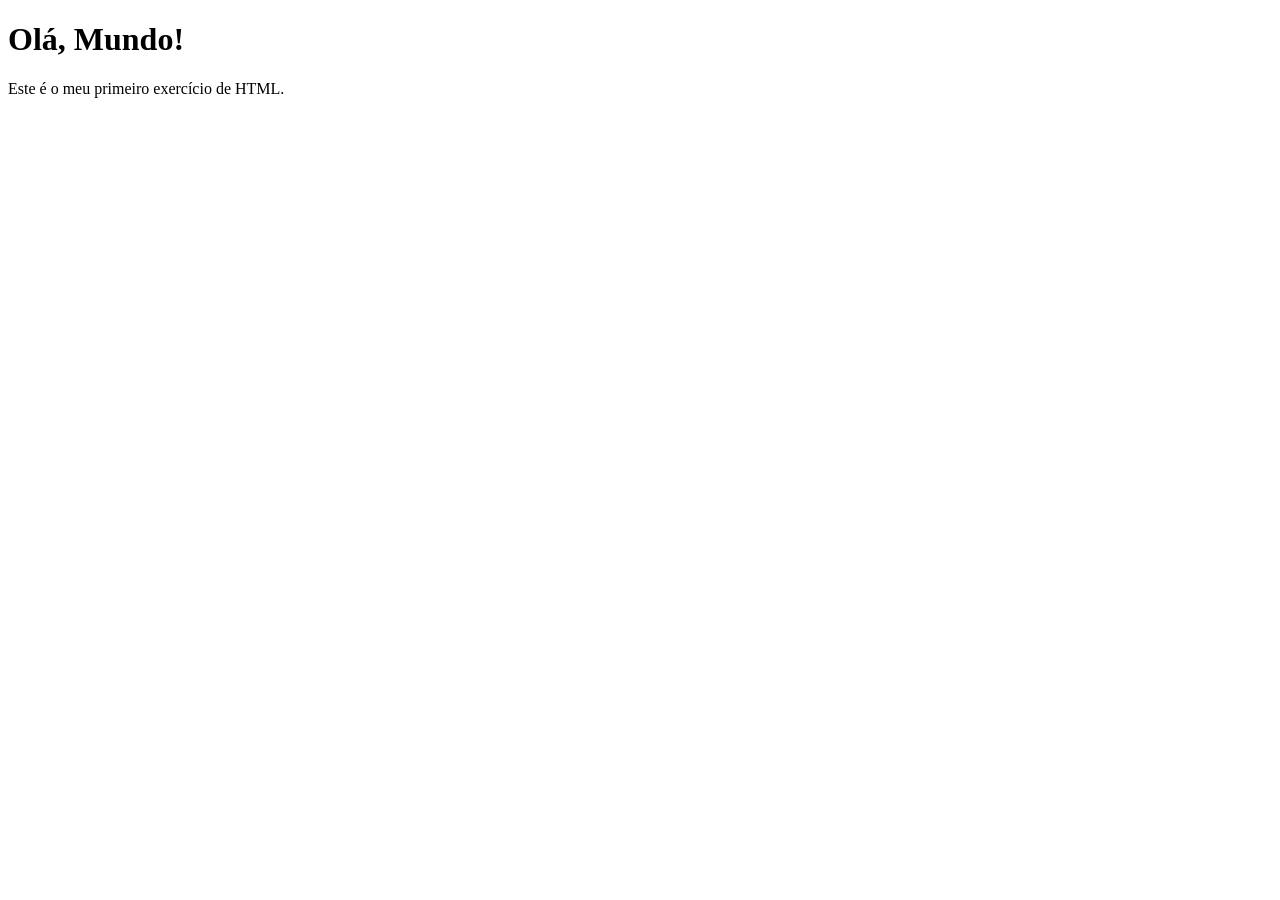
<file: Exercicios/ex 001/index.html>
<!DOCTYPE html>
<html lang="pt-br">
<head>
    <meta charset="UTF-8">
    <meta name="viewport" content="width=device-width, initial-scale=1.0">
    <title> Meu primeiro exercício</title>
</head>
<body>
    <h1>Olá, Mundo!</h1>
    <p>Este é o meu primeiro exercício de HTML.</p>
    
</body>
</html>
</file>
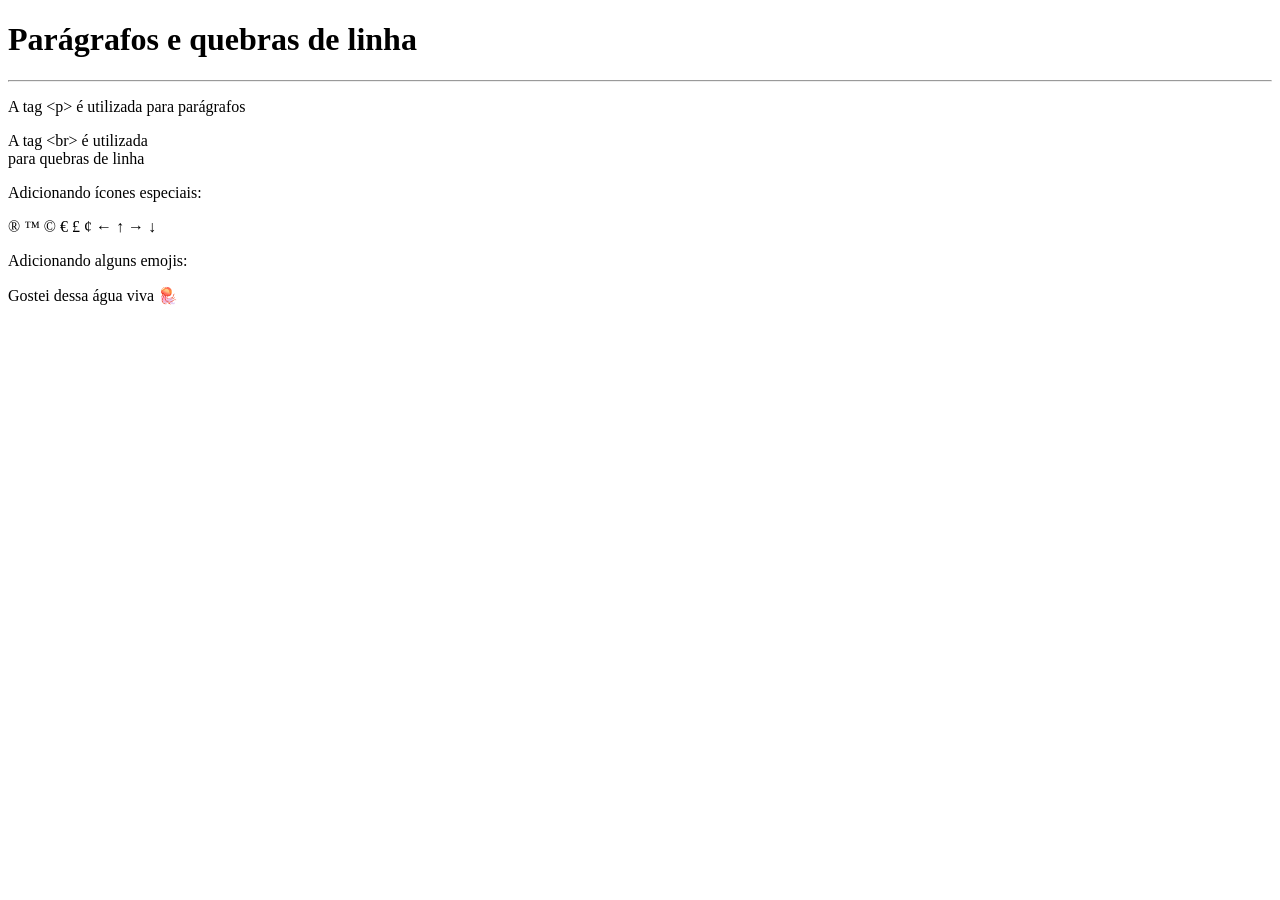
<file: Exercicios/ex 002/index.html>
<!DOCTYPE html>
<html lang="pt-br">
<head>
    <meta charset="UTF-8">
    <meta name="viewport" content="width=device-width, initial-scale=1.0">
    <title> Parágrados </title>
</head>
<body>
    <h1> Parágrafos e quebras de linha </h1>
    <hr>
    <p> A tag &lt;p&gt; é utilizada para parágrafos </p>
    <p> A tag &lt;br&gt; é utilizada <br>para quebras de linha </p>

    <p> Adicionando ícones especiais:</p>
    &reg;
    &trade;
    &copy;
    &euro;
    &pound;
    &cent;
    &larr;
    &uarr;
    &rarr;
    &darr;

    <p> Adicionando alguns emojis: </p>
    <p> Gostei dessa água viva 🪼</p>

    
</body>
</html>
</file>
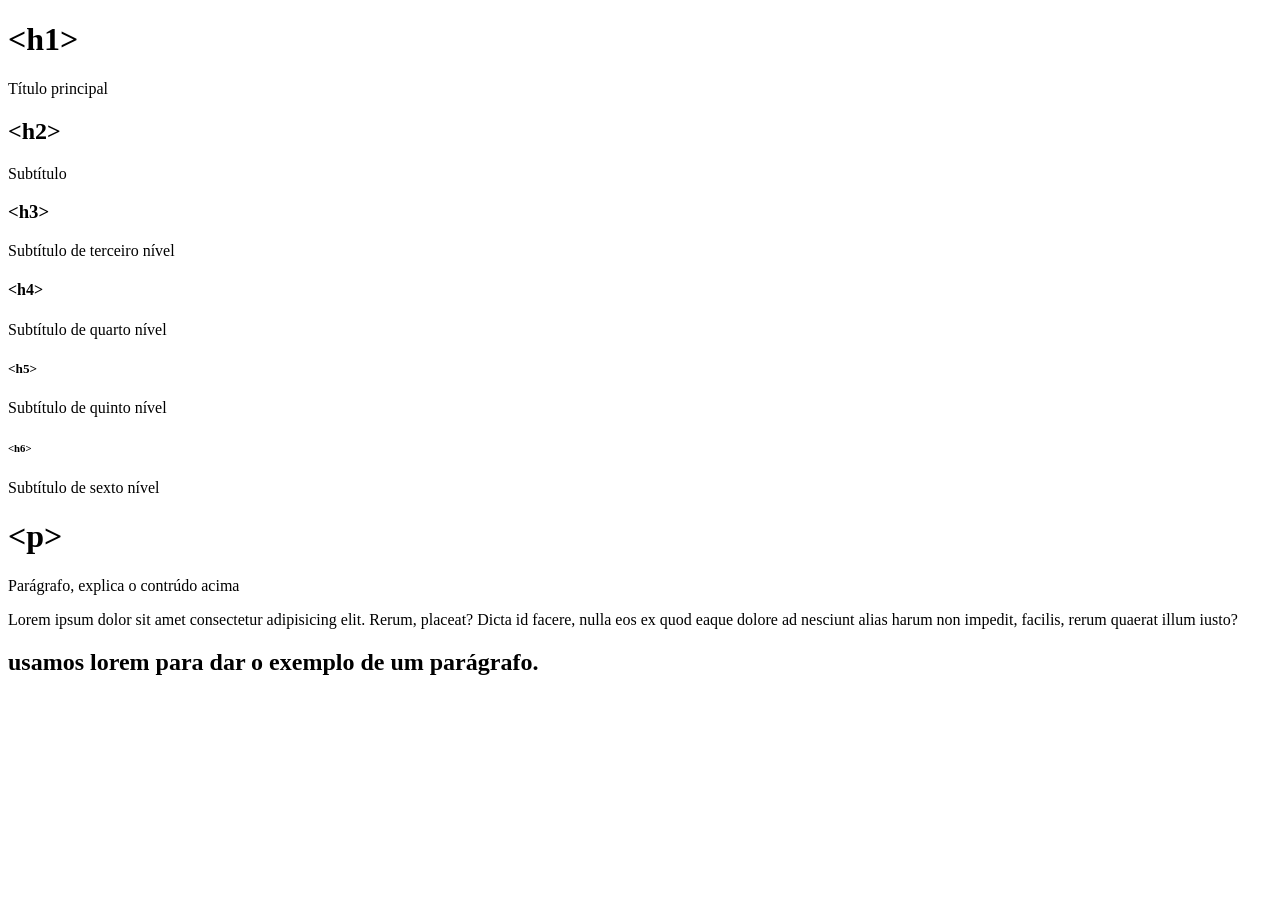
<file: Exercicios/ex 005/index.html>
<!DOCTYPE html>
<html lang="pt-br">
<head>
    <meta charset="UTF-8">
    <meta name="viewport" content="width=device-width, initial-scale=1.0">
    <title>Hierarquia de títulos</title>
</head>
<body>
    <h1> &lt;h1&gt; </h1>
    <p>Título principal</p>
    <h2> &lt;h2&gt; </h2>
    <p>Subtítulo</p>    
    <h3> &lt;h3&gt; </h3>
    <p>Subtítulo de terceiro nível</p>
    <h4> &lt;h4&gt; </h4>
    <p>Subtítulo de quarto nível</p>
    <h5> &lt;h5&gt; </h5>
    <p>Subtítulo de quinto nível</p>
    <h6> &lt;h6&gt; </h6>
    <p>Subtítulo de sexto nível</p>
    <h1> &lt;p&gt; </h1>
    <p>Parágrafo, explica o contrúdo acima</p>
    <p>Lorem ipsum dolor sit amet consectetur adipisicing elit. Rerum, placeat? Dicta id facere, nulla eos ex quod eaque dolore ad nesciunt alias harum non impedit, facilis, rerum quaerat illum iusto?</p>
    <h2> usamos lorem para dar o exemplo de um parágrafo.</h2>
    

    
</body>
</html>
</file>
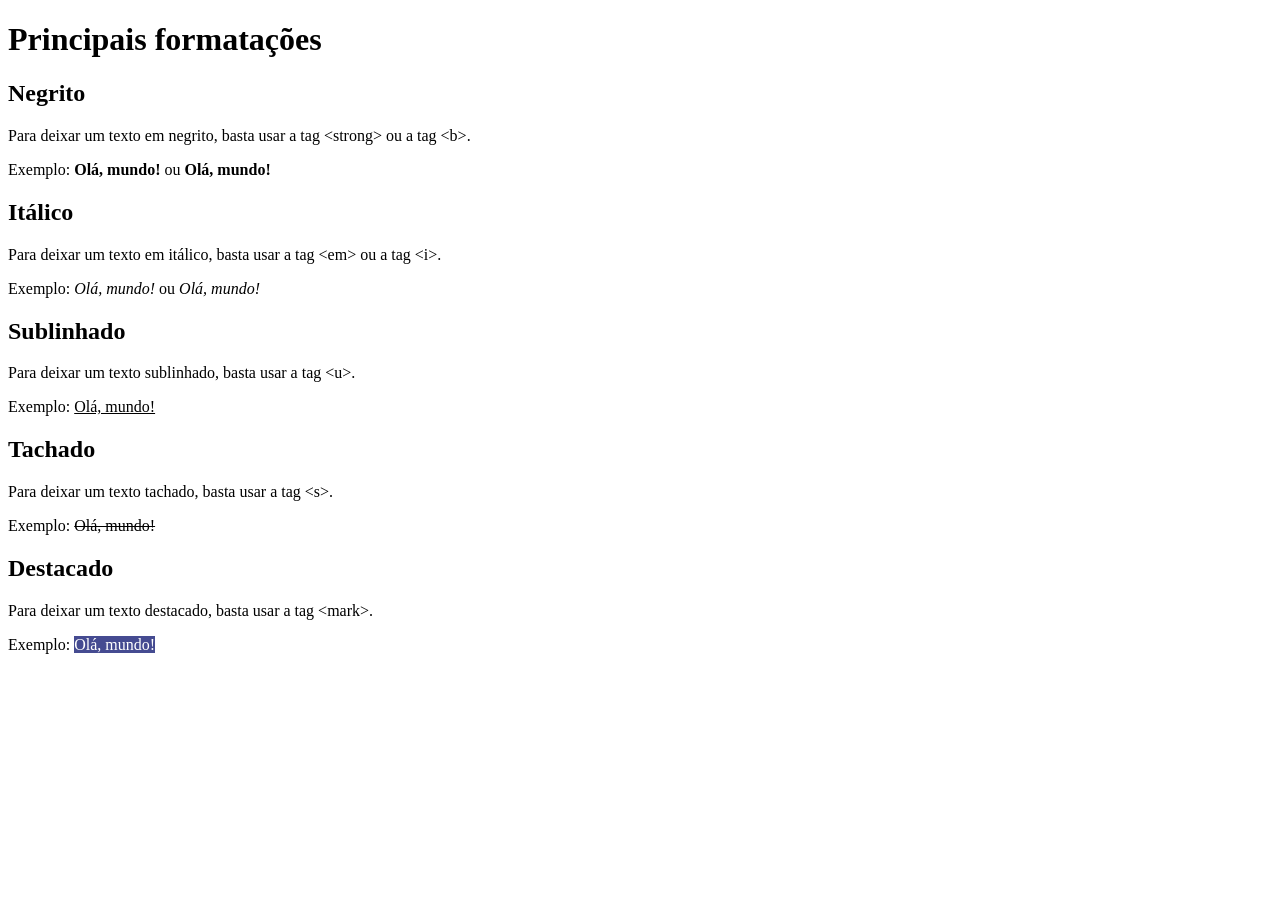
<file: Exercicios/ex 006/index.html>
<!DOCTYPE html>
<html lang="pt-br">
<head>
    <meta charset="UTF-8">
    <meta name="viewport" content="width=device-width, initial-scale=1.0">
    <title>Formatação de textos</title>
    <style>
        mark {
            background-color: rgb(69, 75, 145);
            color:white;
        }
    </style>
</head>
<body>
    <h1> Principais formatações </h1>
    <h2> Negrito </h2>
    <p> Para deixar um texto em negrito, basta usar a tag &lt;strong&gt; ou a tag &lt;b&gt;. </p>
    <p>Exemplo: <b>Olá, mundo!</b> ou <strong>Olá, mundo!</strong></p>
    <h2> Itálico </h2>
    <p> Para deixar um texto em itálico, basta usar a tag &lt;em&gt; ou a tag &lt;i&gt;. </p>
    <p>Exemplo: <em>Olá, mundo!</em> ou <i>Olá, mundo!</i></p>
    <h2> Sublinhado </h2>
    <p> Para deixar um texto sublinhado, basta usar a tag &lt;u&gt;. </p>
    <p>Exemplo: <u>Olá, mundo!</u></p>
    <h2> Tachado </h2>
    <p> Para deixar um texto tachado, basta usar a tag &lt;s&gt;. </p>
    <p>Exemplo: <s>Olá, mundo!</s></p>
    <h2> Destacado </h2>
    <p> Para deixar um texto destacado, basta usar a tag &lt;mark&gt;. </p>
    <p>Exemplo: <mark>Olá, mundo!</mark></p>

    
</body>
</html>
</file>
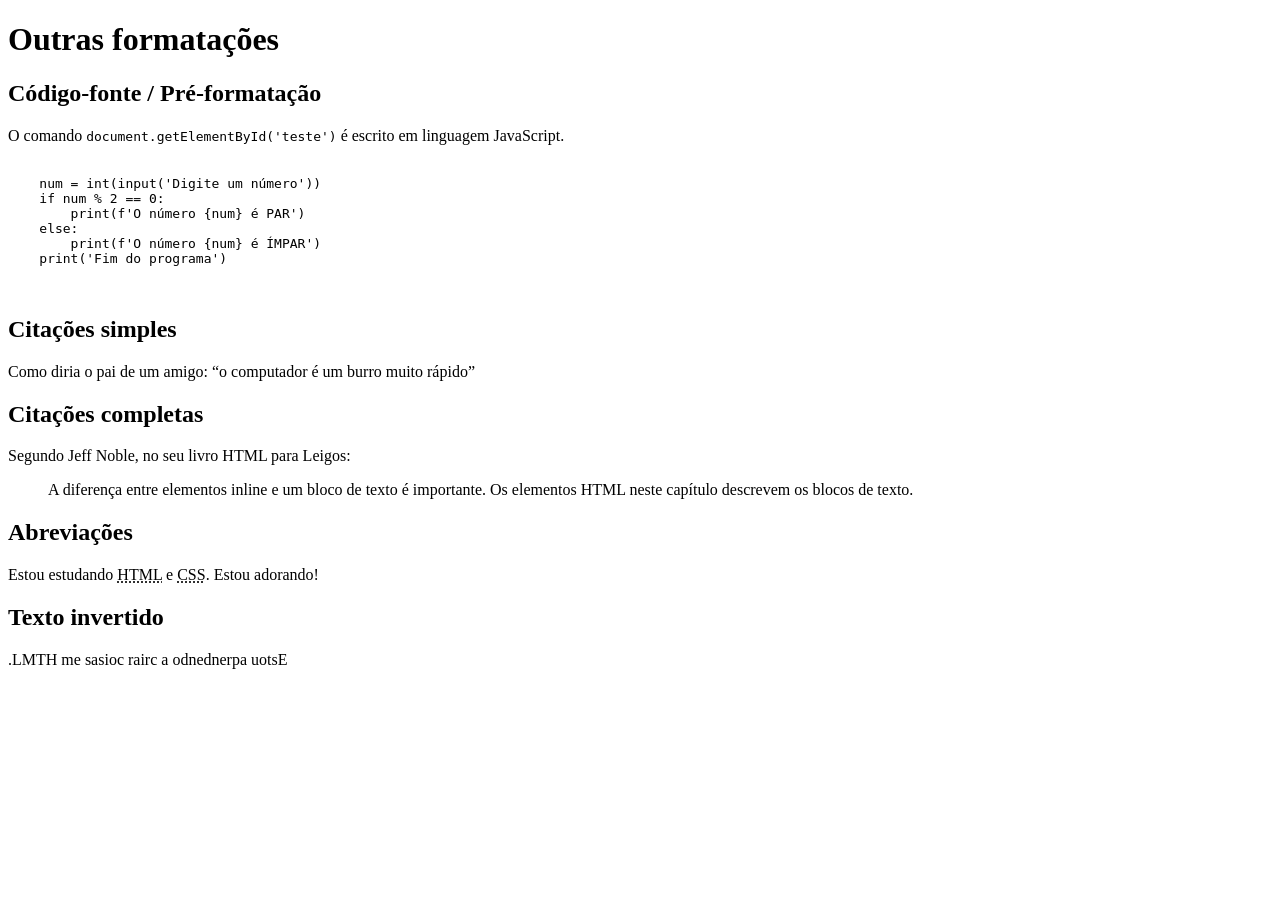
<file: Exercicios/ex 007/index.html>
<!DOCTYPE html>
<html lang="pt-br">
<head>
    <meta charset="UTF-8">
    <meta name="viewport" content="width=device-width, initial-scale=1.0">
    <title>Outras funções</title>
</head>
<body>
    <h1>Outras formatações</h1>
    <h2>Código-fonte / Pré-formatação</h2>
    <p>O comando <code>document.getElementById('teste')</code> é escrito em linguagem JavaScript.</p>
    <pre>
        <code>
    num = int(input('Digite um número'))
    if num % 2 == 0:
        print(f'O número {num} é PAR')
    else:
        print(f'O número {num} é ÍMPAR')
    print('Fim do programa')
        </code>
    </pre>
    <h2>Citações simples</h2>
    <p>Como diria o pai de um amigo: <q>o computador é um burro muito rápido</q></p>
    <h2>Citações completas</h2>
    <p>Segundo Jeff Noble, no seu livro HTML para Leigos:</p>
    <blockquote cite="https://books.google.com.br/books?id=E8ZtDwAAQBAJ&pg=PA17&dq=HTML&hl=pt-BR&sa=X&ved=0ahUKEwjH5-PevNboAhVNIbkGHcoxCOgQ6AEIOjAC#v=onepage&q=HTML&f=false">
        A diferença entre elementos inline e um bloco de texto é importante. Os elementos HTML neste capítulo descrevem os blocos de texto.
    </blockquote>
    <h2>Abreviações</h2>
    <p>Estou estudando <abbr title="HyperText Markup Language">HTML</abbr> e <abbr title="Cascading Style Sheets">CSS</abbr>. Estou adorando!</p>
    <h2>Texto invertido</h2>
    <p><bdo dir="rtl">Estou aprendendo a criar coisas em HTML.</bdo></p>
    
</body>
</html>
</file>
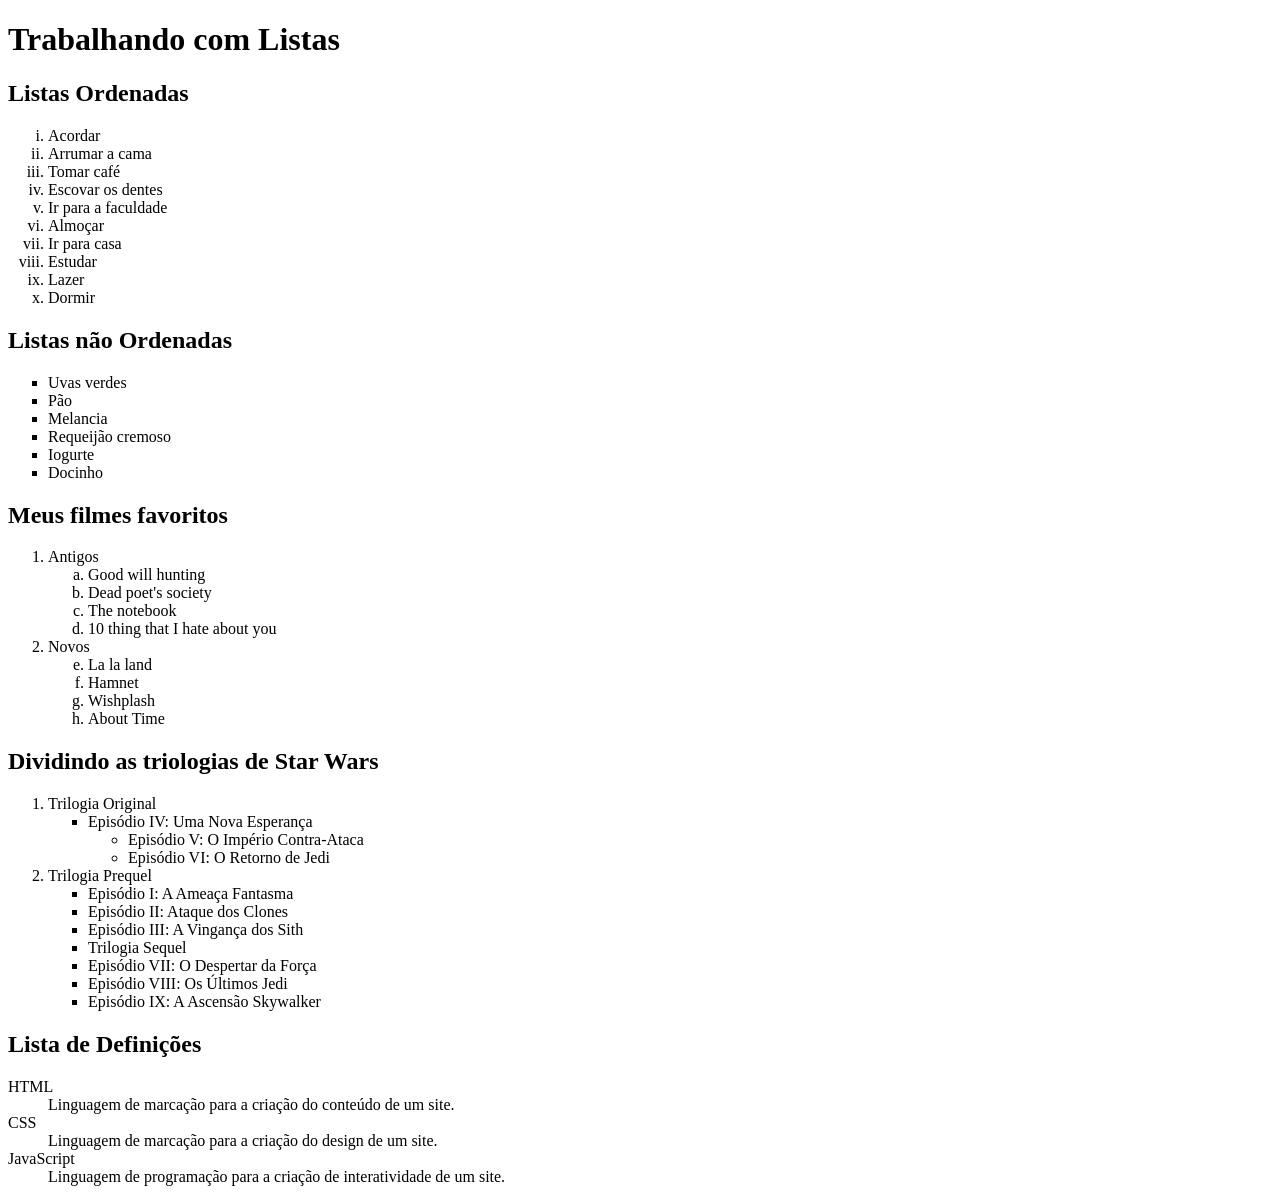
<file: Exercicios/ex 008/index.html>
<!DOCTYPE html>
<html lang="pt-br">
<head>
    <meta charset="UTF-8">
    <meta name="viewport" content="width=device-width, initial-scale=1.0">
    <title>Listas</title>
</head>
<body>
     <h1>Trabalhando com Listas</h1>
    <h2>Listas Ordenadas</h2>
    <ol type="i"> <!-- 1 A a I i -->
        <li>Acordar</li>
        <li>Arrumar a cama</li>
        <li>Tomar café</li>
        <li>Escovar os dentes</li>
        <li>Ir para a faculdade</li>
        <li>Almoçar</li>
        <li>Ir para casa</li>
        <li>Estudar</li>
        <li>Lazer</li>
        <li>Dormir</li>
    </ol>
    <h2>Listas não Ordenadas</h2>
    <ul type="square"> <!-- disc circle square -->
        <li>Uvas verdes</li>
        <li>Pão</li>
        <li>Melancia</li>
        <li>Requeijão cremoso</li>
        <li>Iogurte</li>
        <li>Docinho</li>
    </ul>
    <h2>Meus filmes favoritos</h2>
    <ol>
        <li>Antigos</li>
        <ol type="a">
            <li>Good will hunting</li>
            <li>Dead poet's society</li>
            <li>The notebook</li>
            <li>10 thing that I hate about you</li>
        </ol>
        <li>Novos</li>
        <ol type="a" start="5">
            <li>La la land</li>
            <li>Hamnet</li>
            <li>Wishplash</li>
            <li>About Time</li>
        </ol>
    </ol>
    <h2> Dividindo as triologias de Star Wars </h2>
    <ol>
        <li>Trilogia Original</li>
        <ul type="square">
            <li>Episódio IV: Uma Nova Esperança</li>
            <ul type="circle">
                <li>Episódio V: O Império Contra-Ataca</li>
                <li>Episódio VI: O Retorno de Jedi</li>
            </ul>
        </ul>
        <li>Trilogia Prequel</li>
        <ul type="square">
            <li>Episódio I: A Ameaça Fantasma</li>
            <li>Episódio II: Ataque dos Clones</li>
            <li>Episódio III: A Vingança dos Sith</li>
        </ul>
        <ul type="square">
            <li>Trilogia Sequel</li>
            <li>Episódio VII: O Despertar da Força</li>
            <li>Episódio VIII: Os Últimos Jedi</li>
            <li>Episódio IX: A Ascensão Skywalker</li>
        </ul>
    </ol>
    <h2>Lista de Definições</h2>
    <dl>
        <dt>HTML</dt>
        <dd>Linguagem de marcação para a criação do conteúdo de um site.</dd>
        <dt>CSS</dt>
        <dd>Linguagem de marcação para a criação do design de um site.</dd>
        <dt>JavaScript</dt>
        <dd>Linguagem de programação para a criação de interatividade de um site.</dd>
    </dl>
    
</body>
</html>
</file>
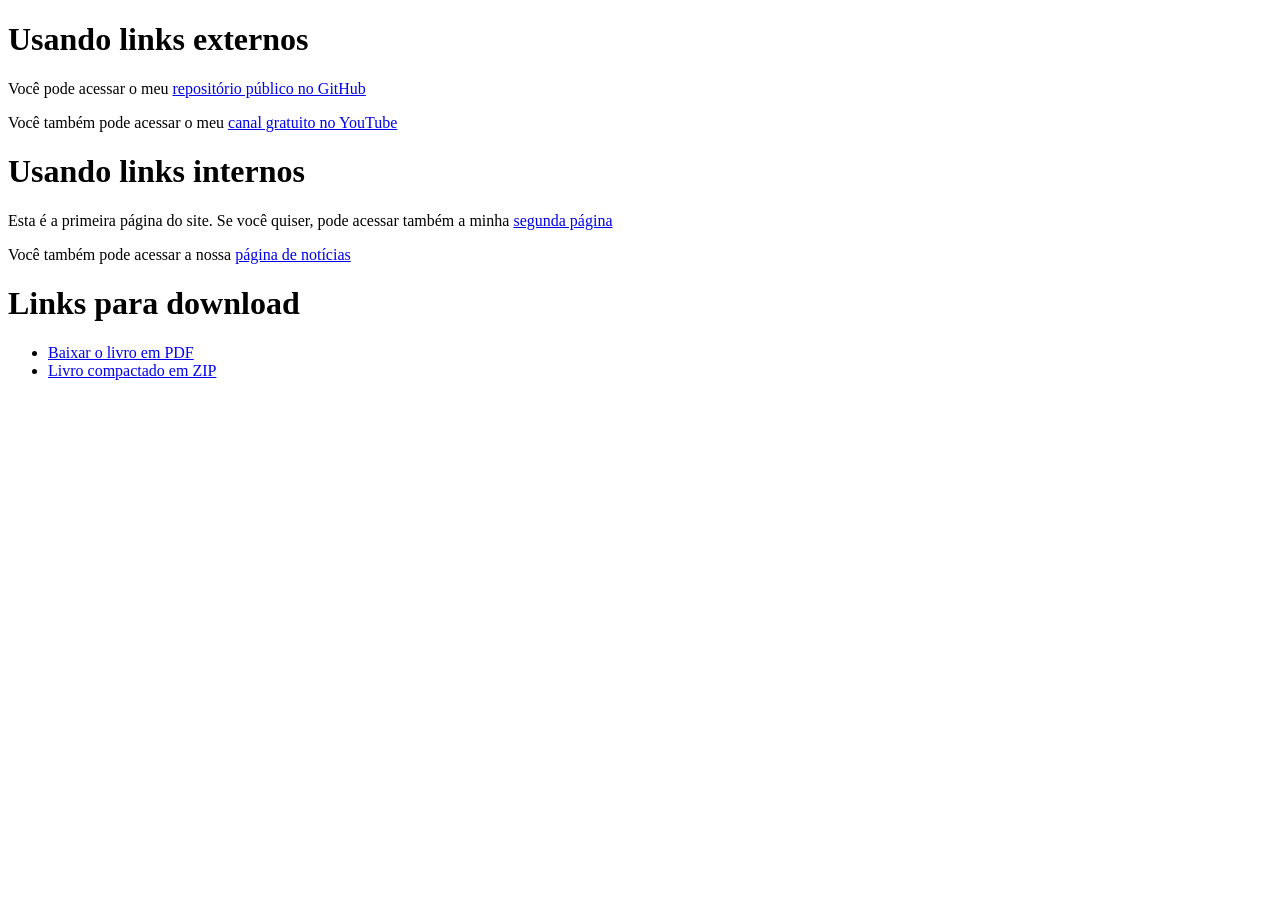
<file: Exercicios/ex 009/index.html>
<!DOCTYPE html>
<html lang="pt-br">
<head>
    <meta charset="UTF-8">
    <meta name="viewport" content="width=device-width, initial-scale=1.0">
    <title>Trabalhando com links</title>
</head>
<body>
    <h1>Usando links externos</h1>
    <p>Você pode acessar o meu <a href="https://gustavoguanabara.github.io/" target="_blank" rel="external">repositório público no GitHub</a></p>
    <p>Você também pode acessar o meu <a href="https://youtube.com/cursoemvideo/" target="_blank" rel="external">canal gratuito no YouTube</a></p>

    <h1>Usando links internos</h1>
    <p>Esta é a primeira página do site. Se você quiser, pode acessar também a minha <a href="pag002.html" rel="next" target="_self">segunda página</a></p>
    <p>Você também pode acessar a nossa <a href="noticias/pag003.html" rel="next" target="_self">página de notícias</a></p>

    <h1>Links para download</h1>
    <ul>
        <li><a href="livro/meulivro.pdf" download="meulivro.pdf" type="application/pdf">Baixar o livro em PDF</a></li>
        <li><a href="livro/meulivro.zip" download="meulivro.zip" type="application/zip">Livro compactado em ZIP</a></li>
    </ul>
    
</body>
</html>
</file>
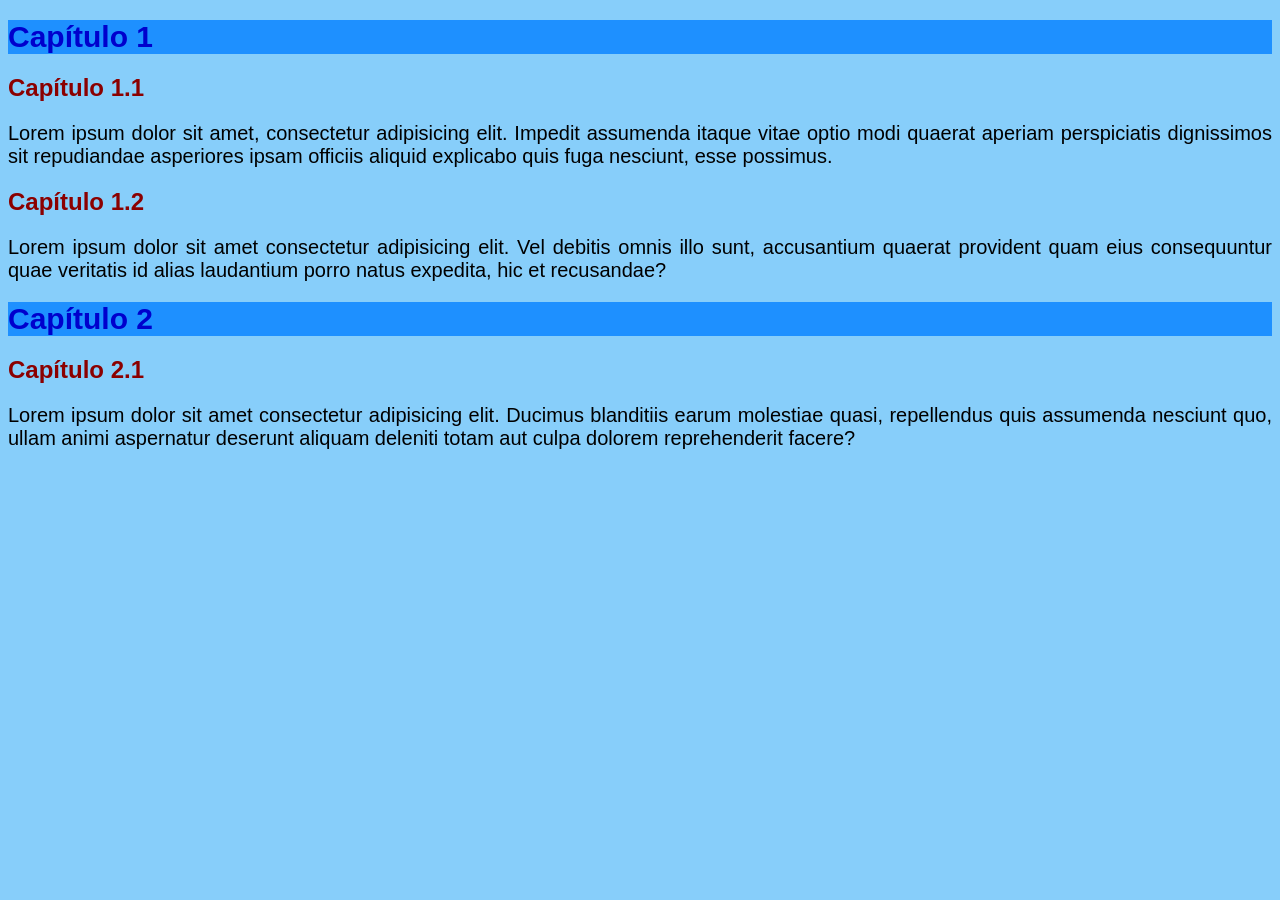
<file: Exercicios/ex 012/index.html>
<!DOCTYPE html>
<html lang="pt-br">
<head>
    <meta charset="UTF-8">
    <meta name="viewport" content="width=device-width, initial-scale=1.0">
    <title>Estilos Inline</title>
</head>
<body style="background-color: lightskyblue; font-family: Arial, Helvetica, sans-serif; font-size: 20px;">
    <h1 style="color: mediumblue; background-color: dodgerblue; font-size: 1.5em;">Capítulo 1</h1>
    <h2 style="color: darkred; font-size: 1.2em;">Capítulo 1.1</h2>
    <p style="text-align: justify;">Lorem ipsum dolor sit amet, consectetur adipisicing elit. Impedit assumenda itaque vitae optio modi quaerat aperiam perspiciatis dignissimos sit repudiandae asperiores ipsam officiis aliquid explicabo quis fuga nesciunt, esse possimus.</p>
    <h2 style="color: darkred; font-size: 1.2em;">Capítulo 1.2</h2>
    <p style="text-align: justify;">Lorem ipsum dolor sit amet consectetur adipisicing elit. Vel debitis omnis illo sunt, accusantium quaerat provident quam eius consequuntur quae veritatis id alias laudantium porro natus expedita, hic et recusandae?</p>
    <h1 style="color: mediumblue; font-size: 1.5em; background-color: dodgerblue;">Capítulo 2</h1>
    <h2 style="color: darkred; font-size: 1.2em;">Capítulo 2.1</h2>
    <p style="text-align: justify;">Lorem ipsum dolor sit amet consectetur adipisicing elit. Ducimus blanditiis earum molestiae quasi, repellendus quis assumenda nesciunt quo, ullam animi aspernatur deserunt aliquam deleniti totam aut culpa dolorem reprehenderit facere?</p>
</body>
</html>
</file>
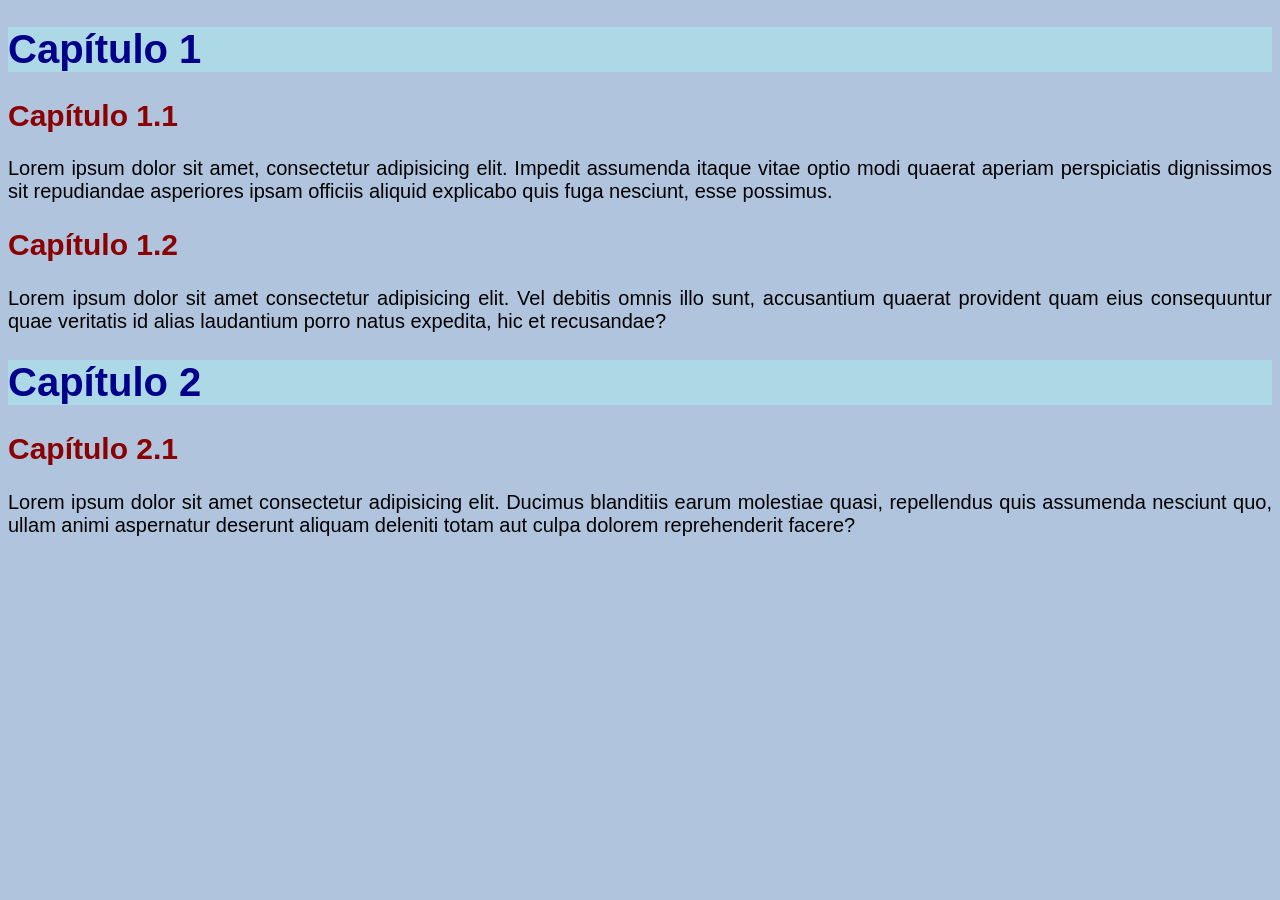
<file: Exercicios/ex 013/index.html>
<!DOCTYPE html>
<html lang="pt-br">
<head>
    <meta charset="UTF-8">
    <meta name="viewport" content="width=device-width, initial-scale=1.0">
    <title>Estilos Locais / Internos</title>
    <style>
        body {
            background-color: lightsteelblue;
            font-family: Arial, Helvetica, sans-serif;
            font-size: 20px;
        }

        h1 {
            color:darkblue;
            background-color: lightblue;
        }

        h2 {
            color: darkred;
        }

        p {
            text-align: justify;
        }
    </style>
</head>
<body>
    <h1>Capítulo 1</h1>
    <h2>Capítulo 1.1</h2>
    <p>Lorem ipsum dolor sit amet, consectetur adipisicing elit. Impedit assumenda itaque vitae optio modi quaerat aperiam perspiciatis dignissimos sit repudiandae asperiores ipsam officiis aliquid explicabo quis fuga nesciunt, esse possimus.</p>
    <h2>Capítulo 1.2</h2>
    <p>Lorem ipsum dolor sit amet consectetur adipisicing elit. Vel debitis omnis illo sunt, accusantium quaerat provident quam eius consequuntur quae veritatis id alias laudantium porro natus expedita, hic et recusandae?</p>
    <h1>Capítulo 2</h1>
    <h2>Capítulo 2.1</h2>
    <p>Lorem ipsum dolor sit amet consectetur adipisicing elit. Ducimus blanditiis earum molestiae quasi, repellendus quis assumenda nesciunt quo, ullam animi aspernatur deserunt aliquam deleniti totam aut culpa dolorem reprehenderit facere?</p>
</body>
</html>
</file>
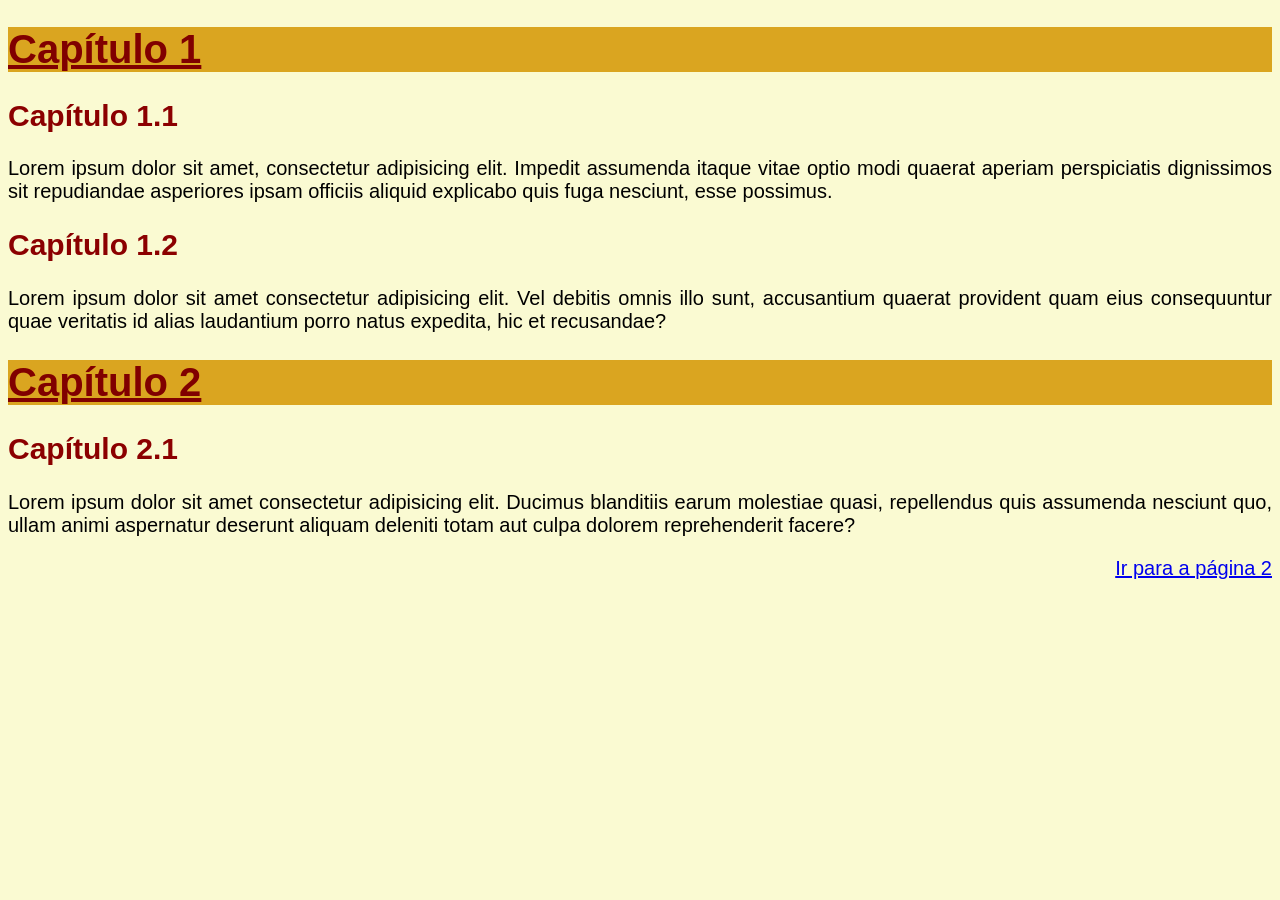
<file: Exercicios/ex 014/index.html>
<!DOCTYPE html>
<html lang="pt-br">
<head>
    <meta charset="UTF-8">
    <meta name="viewport" content="width=device-width, initial-scale=1.0">
    <title>Estilos Externos</title>
    <link rel="stylesheet" href="style.css">
    <style>
        h1 {
            text-decoration: underline;
        }
    </style>
</head>
<body>
    <h1>Capítulo 1</h1>
    <h2>Capítulo 1.1</h2>
    <p>Lorem ipsum dolor sit amet, consectetur adipisicing elit. Impedit assumenda itaque vitae optio modi quaerat aperiam perspiciatis dignissimos sit repudiandae asperiores ipsam officiis aliquid explicabo quis fuga nesciunt, esse possimus.</p>
    <h2>Capítulo 1.2</h2>
    <p>Lorem ipsum dolor sit amet consectetur adipisicing elit. Vel debitis omnis illo sunt, accusantium quaerat provident quam eius consequuntur quae veritatis id alias laudantium porro natus expedita, hic et recusandae?</p>
    <h1>Capítulo 2</h1>
    <h2>Capítulo 2.1</h2>
    <p>Lorem ipsum dolor sit amet consectetur adipisicing elit. Ducimus blanditiis earum molestiae quasi, repellendus quis assumenda nesciunt quo, ullam animi aspernatur deserunt aliquam deleniti totam aut culpa dolorem reprehenderit facere?</p>
    <p style="text-align: right;"><a href="pagina02.html" target="_self">Ir para a página 2</a></p>
</body>
</html>
</file>
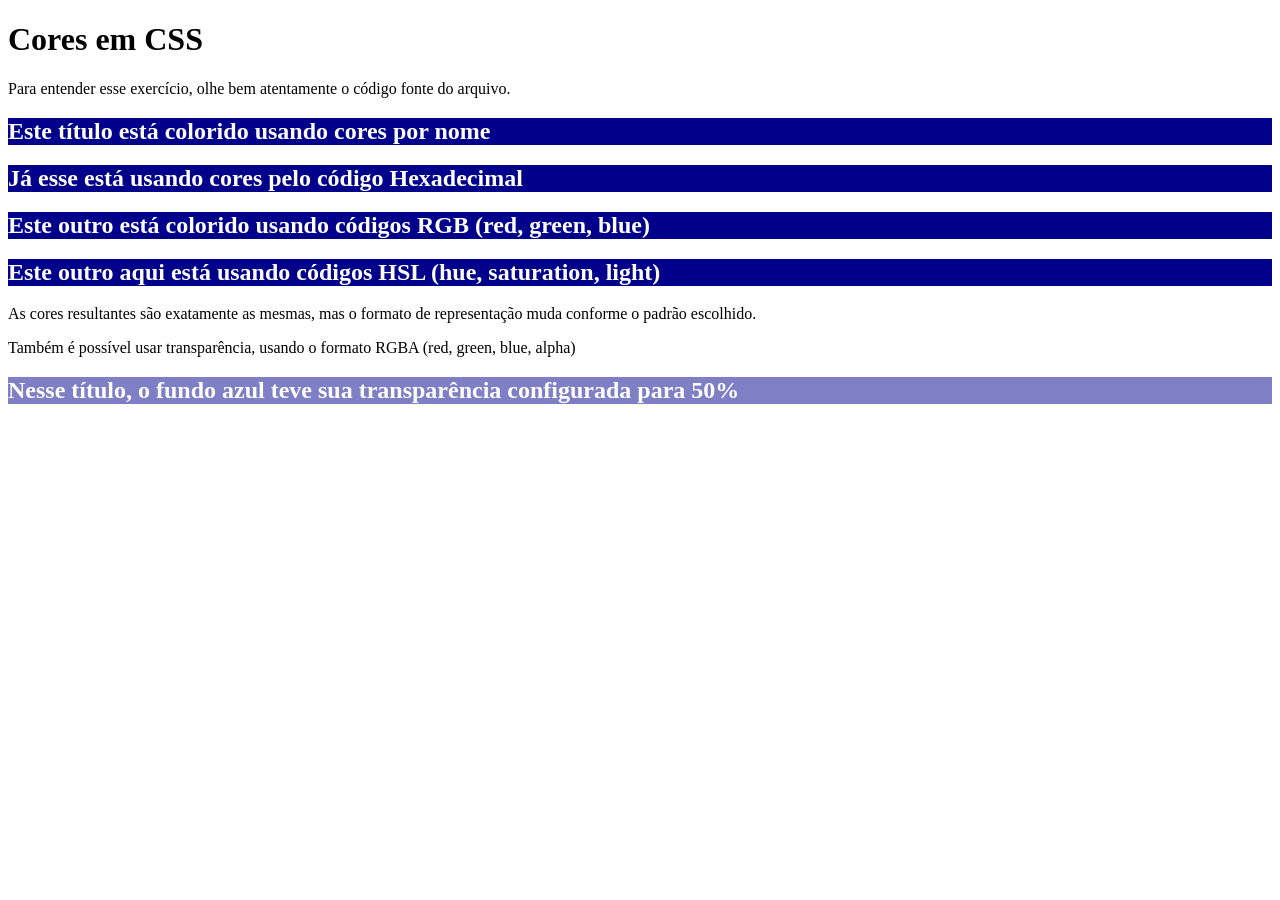
<file: Exercicios/ex 015/index.html>
<!DOCTYPE html>
<!-- Nesse exercício, veremos as formas como as cores podem ser representadas em seu estilo -->
<html lang="pt-br">
<head>
    <meta charset="UTF-8">
    <meta name="viewport" content="width=device-width, initial-scale=1.0">
    <title>Cores em CSS</title>
</head>
<body>
    <h1>Cores em CSS</h1>
    <p>Para entender esse exercício, olhe bem atentamente o código fonte do arquivo.</p>
    <h2 style="background-color: darkblue; color: white;">Este título está colorido usando cores por nome</h2>
    <h2 style="background-color: #00008b; color: #ffffff;">Já esse está usando cores pelo código Hexadecimal</h2>
    <h2 style="background-color: rgb(0, 0, 139); color: rgb(255, 255, 255);">Este outro está colorido usando códigos RGB (red, green, blue)</h2>
    <h2 style="background-color: hsl(240, 100%, 27%); color: hsl(0, 0%, 100%);">Este outro aqui está usando códigos HSL (hue, saturation, light)</h2>
    <p>As cores resultantes são exatamente as mesmas, mas o formato de representação muda conforme o padrão escolhido.</p>
    <p>Também é possível usar transparência, usando o formato RGBA (red, green, blue, alpha)</p>
    <h2 style="background-color: rgba(0, 0, 139, 0.5); color: white;">Nesse título, o fundo azul teve sua transparência configurada para 50%</h2>
</body>
</html>
</file>
<file: Exercicios/ex 014/style.css>
@charset "UTF-8";

body {
    background-color: lightgoldenrodyellow;
    font-family: Arial, Helvetica, sans-serif;
    font-size: 20px;
}

h1 {
    color:maroon;
    background-color: goldenrod;
}

h2 {
    color: darkred;
}

p {
    text-align: justify;
}
</file>
